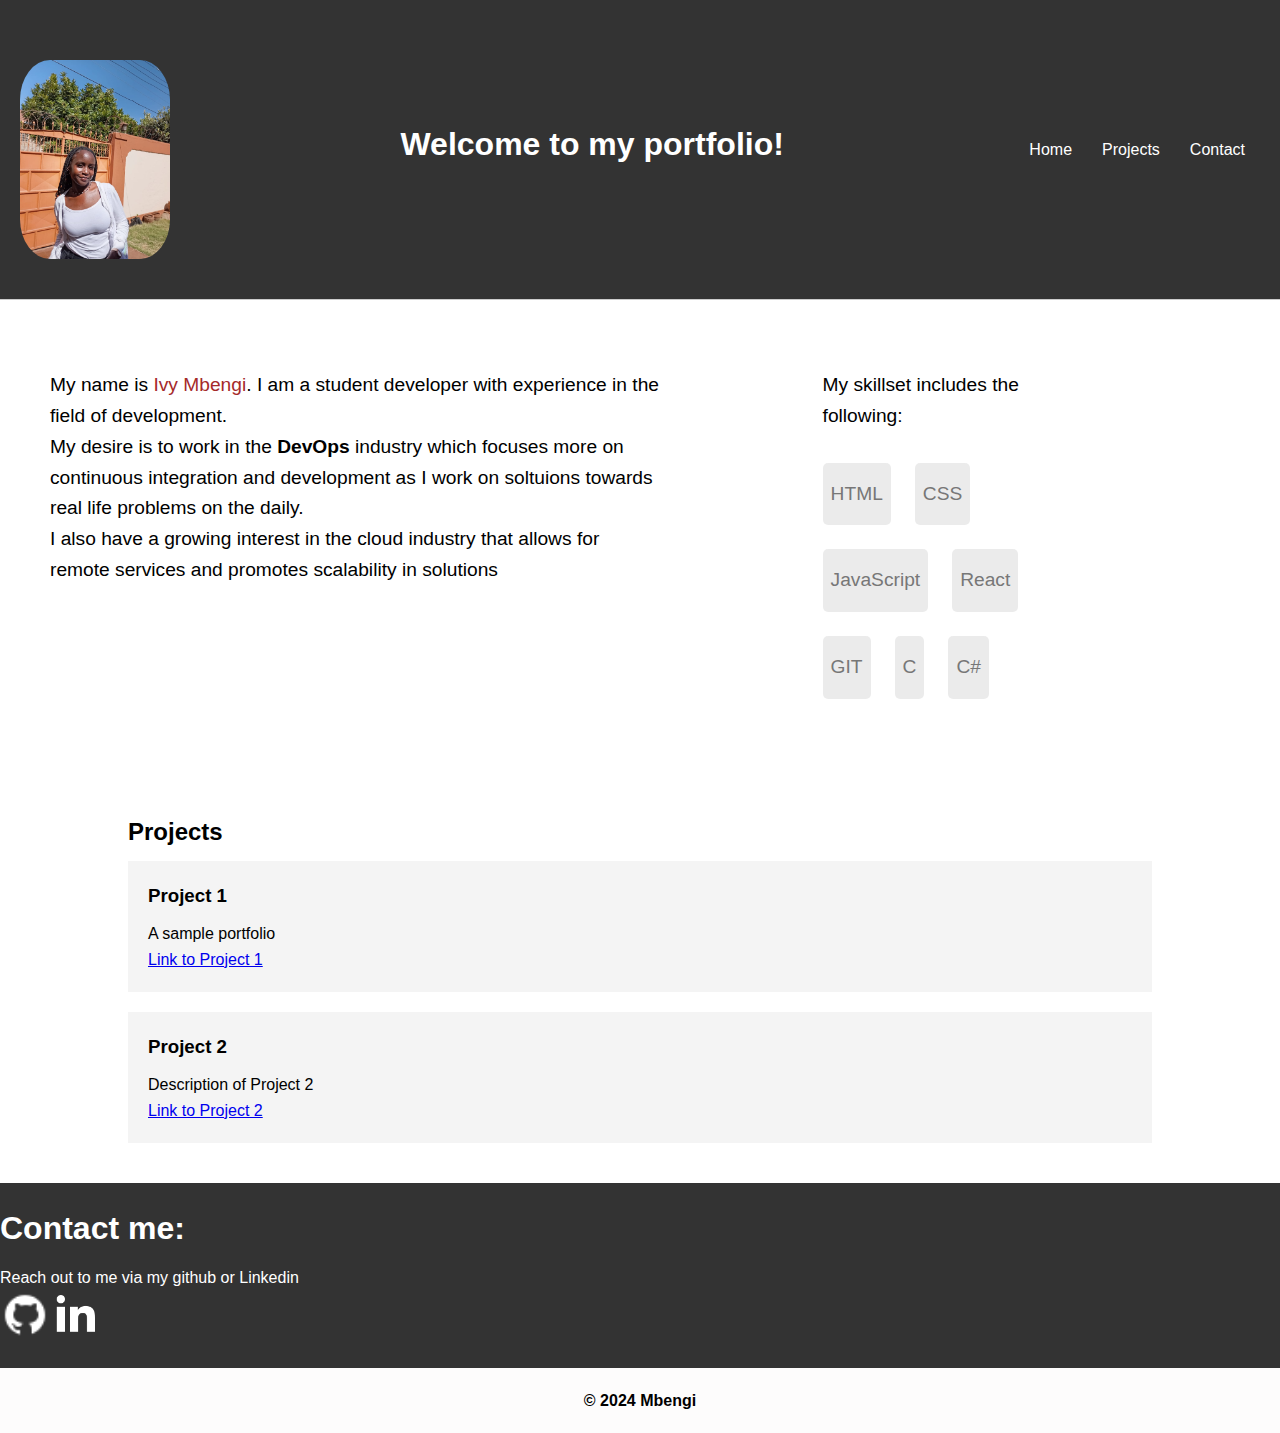
<file: index.html>
<!DOCTYPE html>
<html lang="en">
<head>
    <meta charset="UTF-8">
    <meta name="viewport" content="width=device-width, initial-scale=1.0">
    <title>Student Developer Portfolio</title>
    <link rel="stylesheet" href="styles.css">
</head>
<body>
    <header>
        <div class="container01">
            <img src="./images/profile.jpg" alt="Your Photo" class="profile-photo">
            <h1>Welcome to my portfolio!</h1>
            <nav>
                <ul class="navigation">
                    <li><a href="#home">Home</a></li>
                    <li><a href="#projects">Projects</a></li>
                    <li><a href="#contact">Contact</a></li>
                </ul>
            </nav>
        </div>
    </header>
    <section id="about">
      <div class="about-details">
        <div class="about-details-view">
        <p>My name is <span style="color:brown">Ivy Mbengi</span>.
             I am a student developer with experience in the field of development. </p>
             <p>My desire is to work in the <strong>DevOps</strong> 
             industry which focuses more on continuous integration and development as I work on soltuions towards real life problems on the daily.</p>
            <p>I also have a growing interest in the cloud industry that allows for remote services and promotes scalability in solutions</p>
          <br>
        </div>
        <div class="about-details-view2">
          <p> My skillset includes the following:
         </p>
         <br>
         <div class="skills">
              <div class="skills__skill">HTML</div>
              <div class="skills__skill">CSS</div>
              <div class="skills__skill">JavaScript</div>
              <div class="skills__skill">React</div>
              <div class="skills__skill">GIT</div>
              <div class="skills__skill">C</div>
              <div class="skills__skill">C#</div>

              
            </div>
      </div>
      </div>
    </section>

    <section id="projects">
        <div class="container">
            <h2>Projects</h2>
            <div class="project">
                <h3>Project 1</h3>
                <p>A sample portfolio</p>
                <a href="proj1.html">Link to Project 1</a>
            </div>
            <div class="project">
                <h3>Project 2</h3>
                <p>Description of Project 2</p>
                <a href="proj2.html">Link to Project 2</a>
            </div>
        </div>
    </section>
    <section id="contact">
        <h1>Contact me:</h1>
        <p>Reach out to me via my github or Linkedin </p>
        <div class="contact-images">
            <a href="https://github.com/mbengiivy"><img src="./images/github-ico.png" alt="github profile" style="width: 50px; height: 50px;"></a>
            <a href="https://www.linkedin.com/in/ivy-mbengi-studdeveloper/"><img src="./images/linkedin-ico.png" alt="linkedin" style="width: 50px; height: 50px;"></a>

        </div>

    </section>

    <footer>
        <div class="container">
            <p>&copy; 2024 Mbengi</p>
        </div>
    </footer>
</body>
</html>
</file>
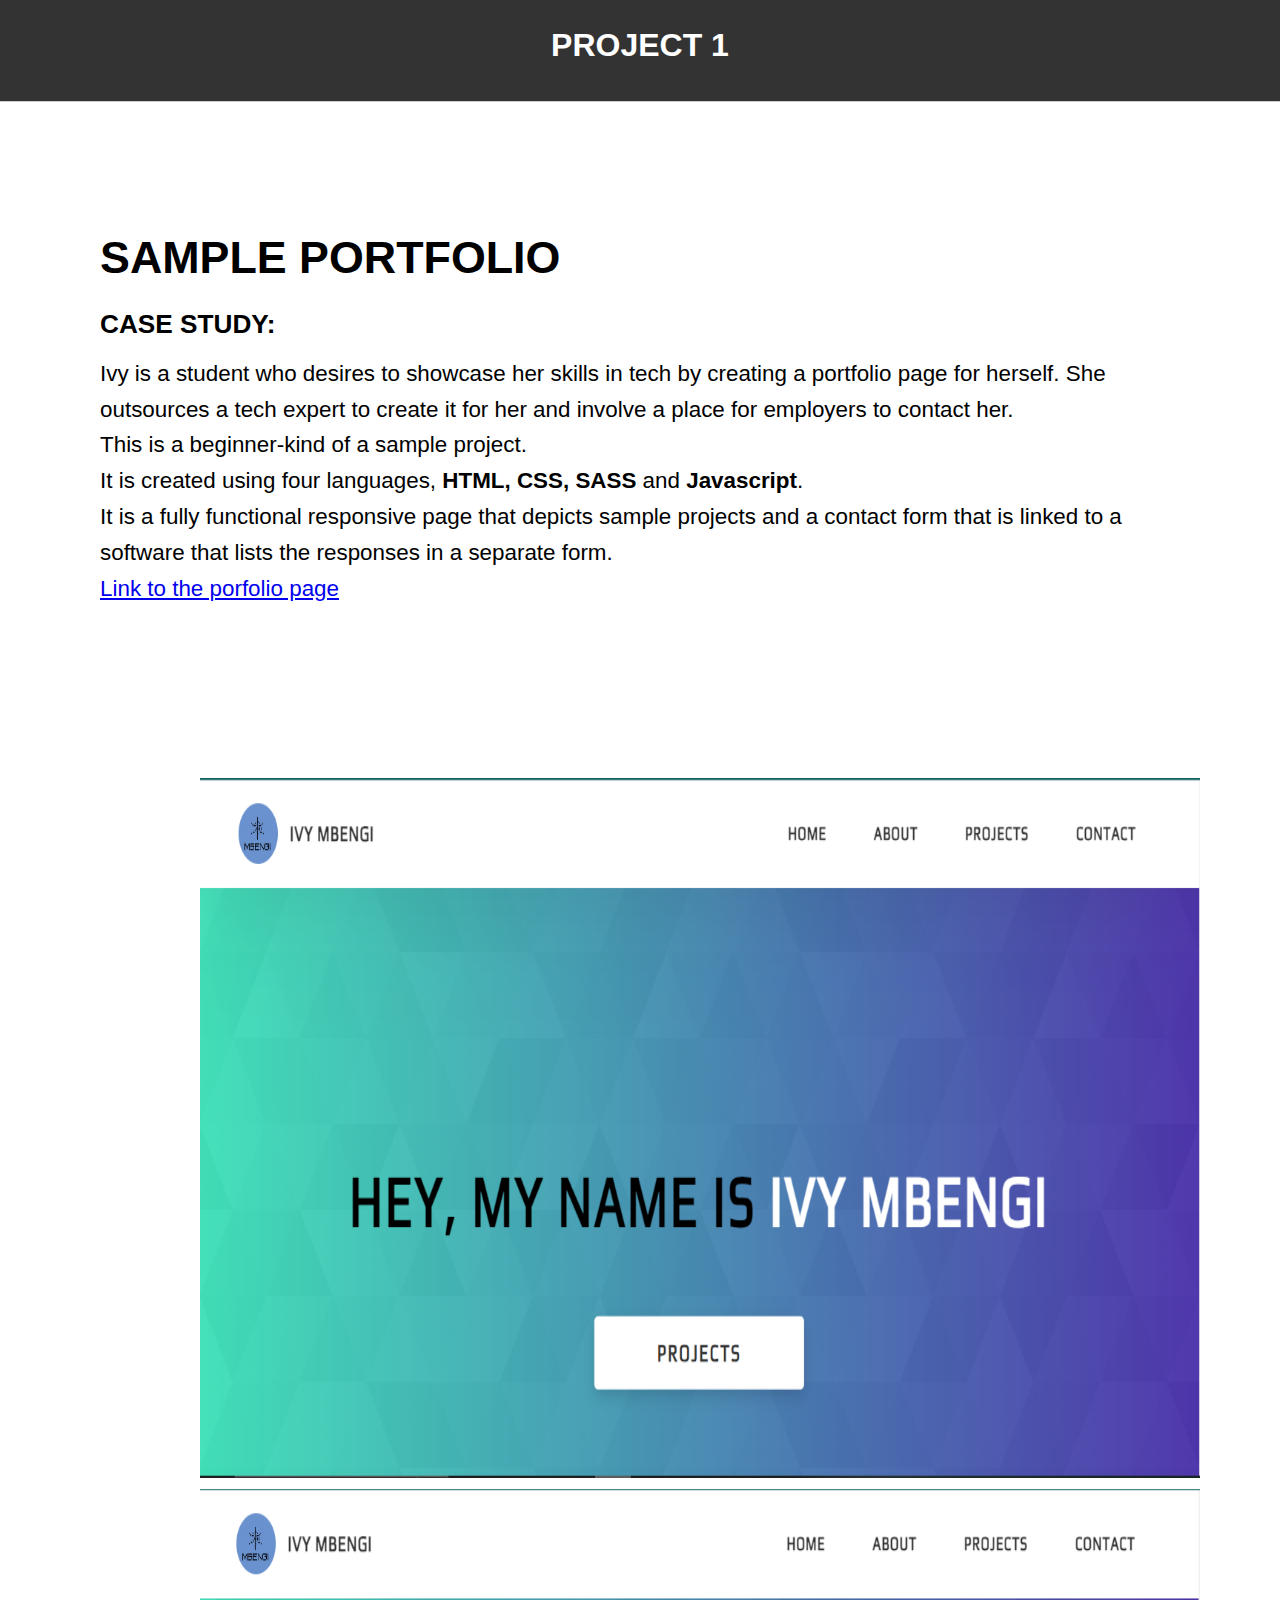
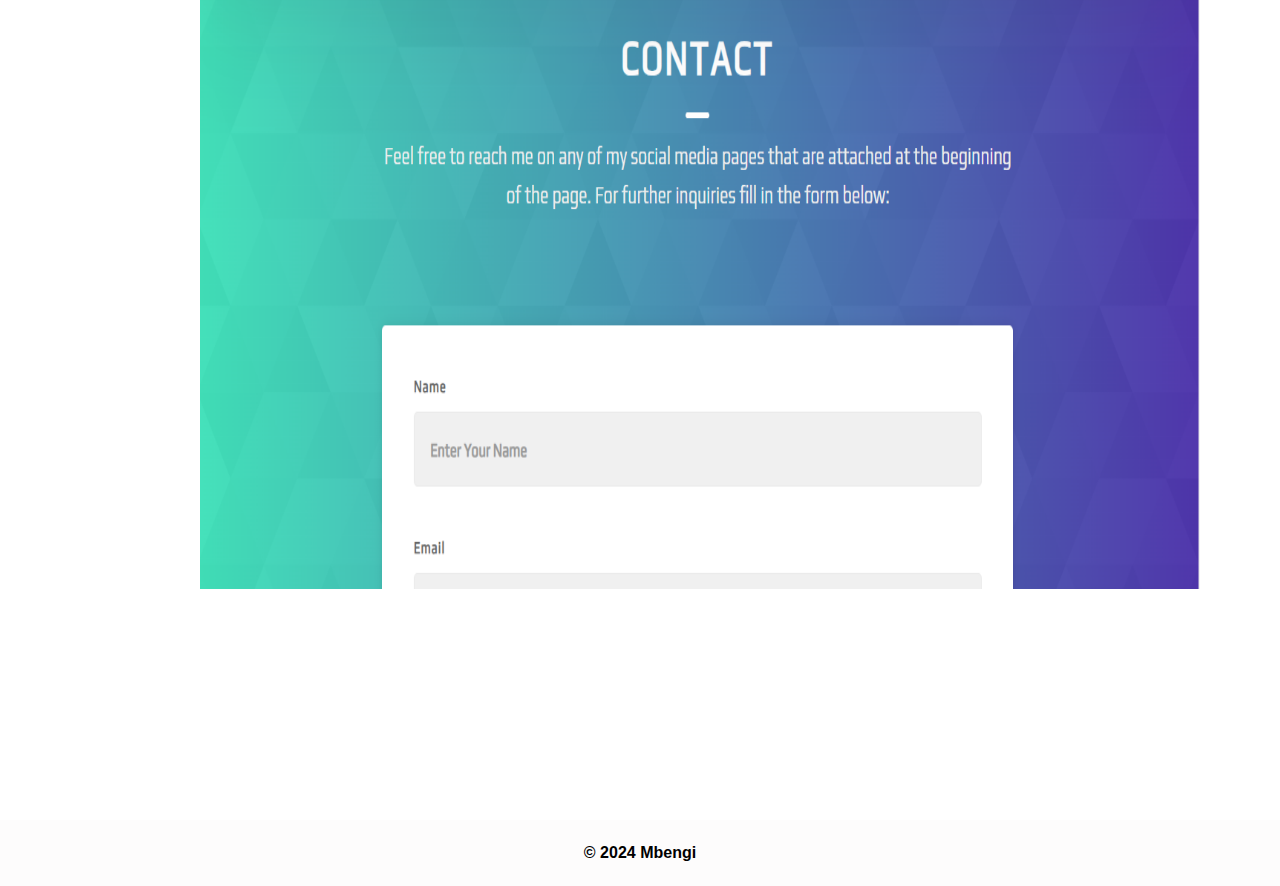
<file: proj1.html>
<!DOCTYPE html>
<html lang="en">
<head>
    <meta charset="UTF-8">
    <meta name="viewport" content="width=device-width, initial-scale=1.0">
    <title>Student Developer Portfolio</title>
    <link rel="stylesheet" href="styles.css">
</head>
<body>
    <header>
        <div class="container">
            <h1>PROJECT 1</h1>
            </div>
    </header>
    <section class="proj01">
        <div class="proj-01">
        <div class="proj-description">
            <h1>SAMPLE PORTFOLIO</h1>
            <h3>CASE STUDY:</h3>
            <p>Ivy is a student who desires to showcase her skills in tech by creating a portfolio page for herself. She outsources a tech expert to create it for her and involve a place for employers to contact her.</p>
            <p>This is a beginner-kind of a sample project.</p>
            <p>It is created using four languages, <strong>HTML, CSS, SASS</strong> and <strong>Javascript</strong>. </p>  
           <p>It is a fully functional responsive page that depicts sample projects and a 
                contact form that is linked to a software that lists the responses in a separate form.</p>
                <a href="https://mbengiivy.github.io/portfolio/index.html">Link to the porfolio page</a>
        </div>
        <br><br>
        <div class="proj-image">
            <img src="./images/proj1sample.png" alt="sample portfolio page">
            <img src="./images/proj2sample.png" alt="sample portfolio page">
        </div>
    </div>
    </section>
    <footer>
        <div class="container">
            <p>&copy; 2024 Mbengi</p>
        </div>
    </footer>
    </body>
    </html>
</file>
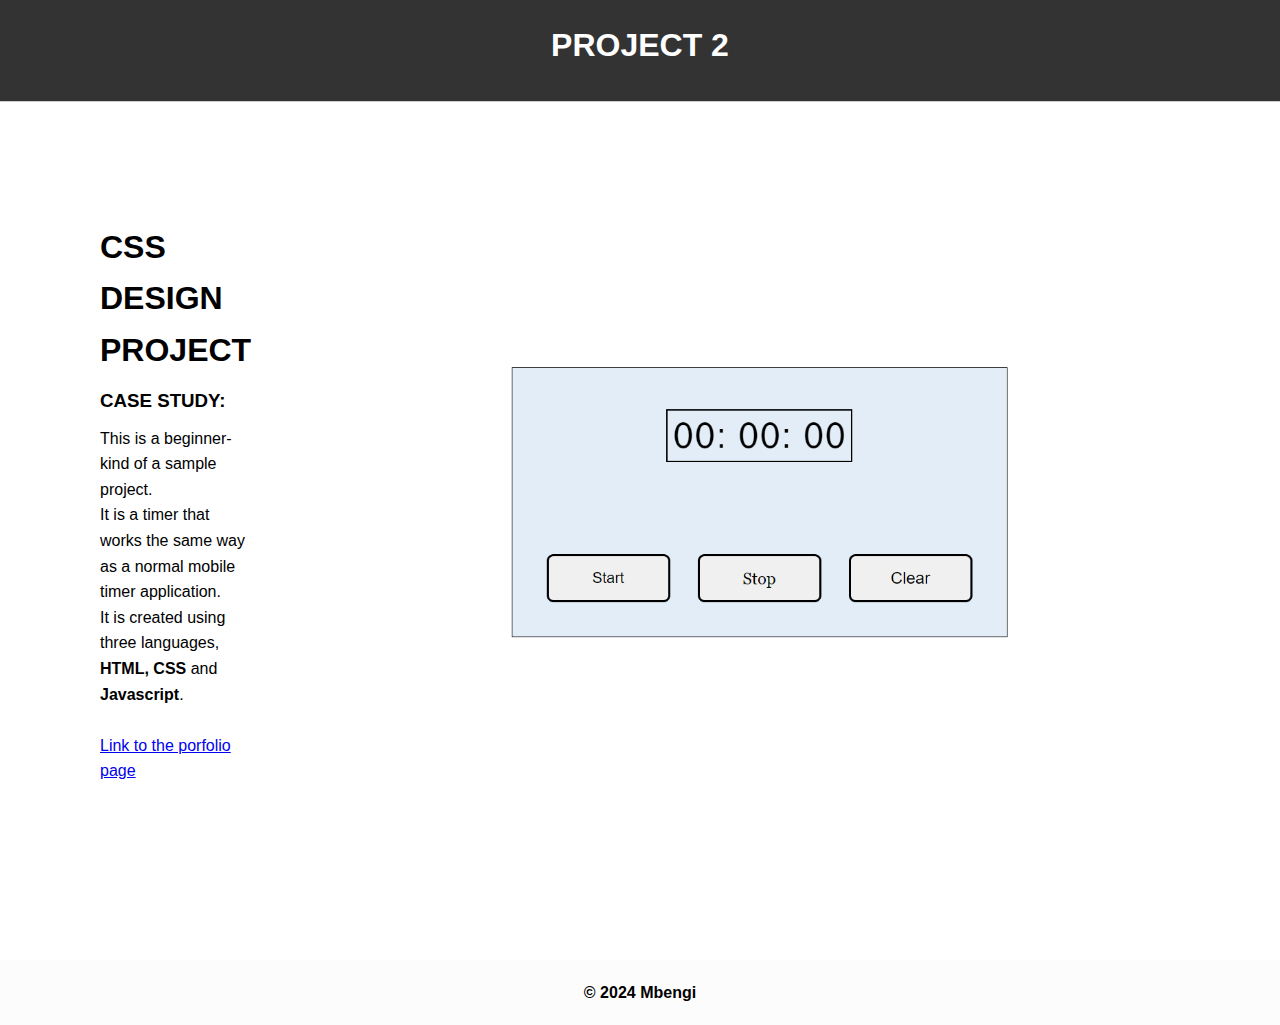
<file: proj2.html>
<!DOCTYPE html>
<html lang="en">
<head>
    <meta charset="UTF-8">
    <meta name="viewport" content="width=device-width, initial-scale=1.0">
    <title>Student Developer Portfolio</title>
    <link rel="stylesheet" href="styles.css">
</head>
<body>
    <header>
        <div class="container">
            <h1>PROJECT 2</h1>
            </div>
    </header>
    <section class="proj02">
        <div class="proj-02">
        <div class="proj-description">
            <h1>CSS DESIGN PROJECT</h1>
            <h3>CASE STUDY:</h3>

            <p>This is a beginner-kind of a sample project.</p>
            <p>It is a timer that works the same way as a normal mobile timer application.</p>
            <p>It is created using three languages, <strong>HTML, CSS</strong> and <strong>Javascript</strong>. </p>  
           <br>
                <a href="http://127.0.0.1:3002/c:/Users/Admin/Documents/JAVASCRIPT/Javascript%20timer/timer.html">Link to the porfolio page</a>
        </div>
        <div class="proj-image">
            <img src="./images/timersample.png" alt="sample portfolio page" style="width: 800px; height: auto;">
            </div>
    </div>
    </section>
    <footer>
        <div class="container">
            <p>&copy; 2024 Mbengi</p>
        </div>
    </footer>
    </body>
    </html>
</file>
<file: styles.css>
/* Reset CSS */
* {
  margin: 0;
  padding: 0;
  box-sizing: border-box;
}

body {
  font-family:'Trebuchet MS', 'Lucida Sans Unicode', 'Lucida Grande', 'Lucida Sans', Arial, sans-serif;
  line-height: 1.6;
  overflow-x: hidden;
}

.container01 {
  display: flex;
  align-items: center;
  justify-content: space-between;
  padding: 20px;
}

.navigation {
  list-style: none;
  display: flex;
}

.navigation li {
  padding: 0 15px;
}

.navigation a {
  text-decoration: none;
  color: #ffffff; /* Change as needed */
}

/* Additional styling for header */
header {
  border-bottom: 1px solid #ccc; /* Optional */
}
.container {
  width: 80%;
  margin: auto;
}

.container01{
  display: flex;
  padding: 20px;
}
header {
  background-color: #333;
  color: #fff;
  padding: 20px 0;
  text-align: center;
}

.profile-photo {
  width: 150px;
  border-radius: 20%;
  margin-top: 20px;
}

section {
  padding: 20px 0;
}

.about-details{
  display: flex;
  margin:30px;
  padding:20px;
  font-size: 1.2rem;
}
  .about-details-view2{
    padding:0rem 10rem;
  }


.skills {
  display: flex;
  flex-wrap: wrap;
 }

  .skills__skill {
    padding: 1rem .5rem;
    margin-bottom: 1.5rem;
    margin-right: 1.5rem;
    font-size: 1.2rem;
    background: rgba(153, 153, 153, 0.2);
    border-radius: 5px;
    font-weight: 400;
    color: #777; }

h1, h2, h3 {
  margin-bottom: 10px;
}

.project {
  background-color: #f4f4f4;
  padding: 20px;
  margin-bottom: 20px;
}

footer {
  background-color: #fdfcfc;
  color: black;
  font-weight: 700;
  padding: 20px 0;
  text-align: center;
}

.proj-01{
  font-size: 1.4rem;
  padding:100px;
}
.proj-image{
  margin: 50px;
  padding:50px;
}

.proj-image img{
  width:1000px;
  height:700px;
}

.proj-02{
  display: flex;
  margin: 90px;
  padding: 10px;
}

#contact{
  background-color: #333;
  color:white;
}

.contact-images{
  display: flex;
}
</file>
